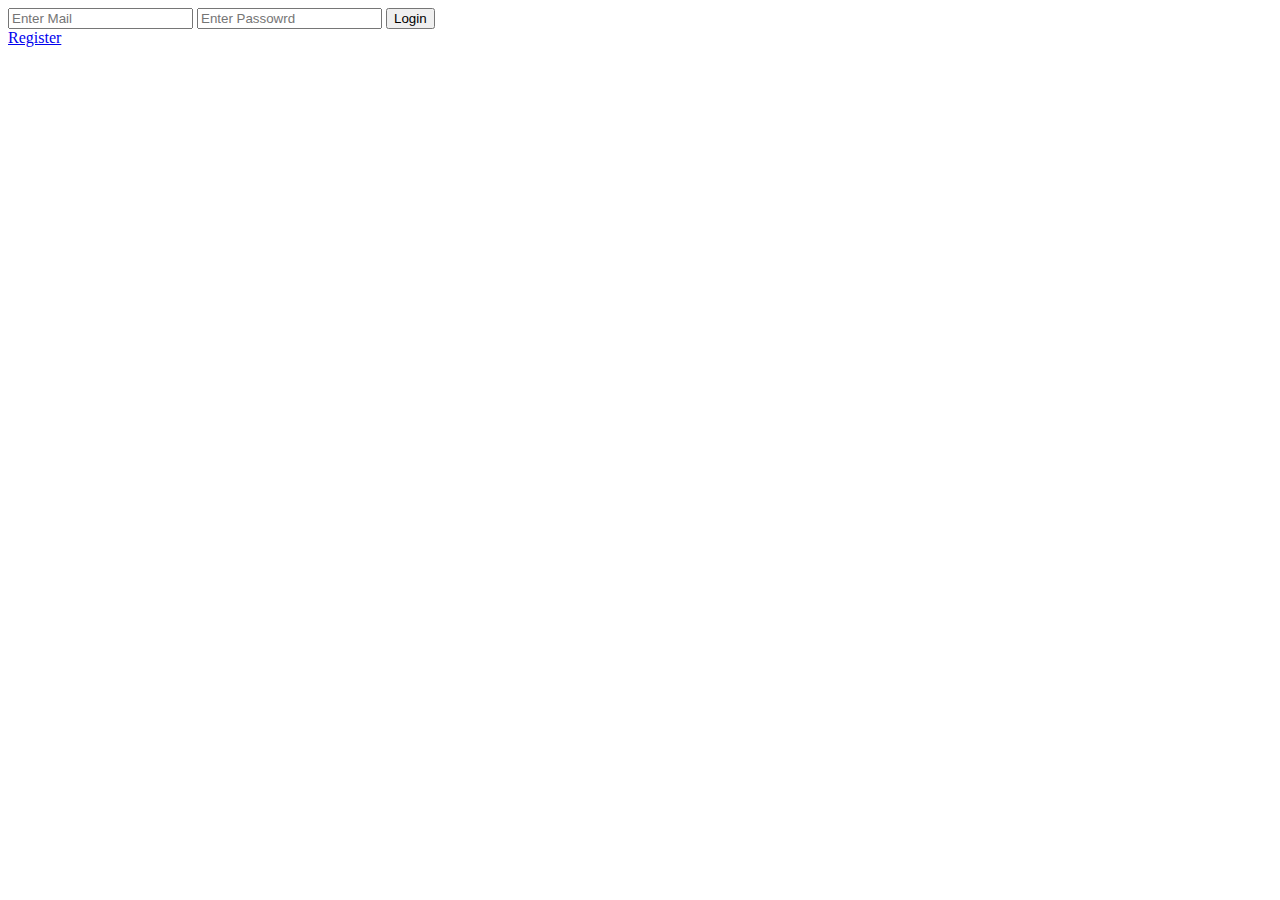
<file: login.html>
<!DOCTYPE html>
<html lang="en">
<head>
    <meta charset="UTF-8">
    <meta http-equiv="X-UA-Compatible" content="IE=edge">
    <meta name="viewport" content="width=device-width, initial-scale=1.0">
    <title>LogIn</title>
</head>
<body>
    <main>
        <section class="login">
             <form action="">
                <input type="text" placeholder="Enter Mail">
                <input type="text" placeholder="Enter Passowrd">
                <input type="submit" value="Login">
             </form>
             <a href="./register.html">Register</a>
        </section>
    </main>
</body>
</html>
</file>
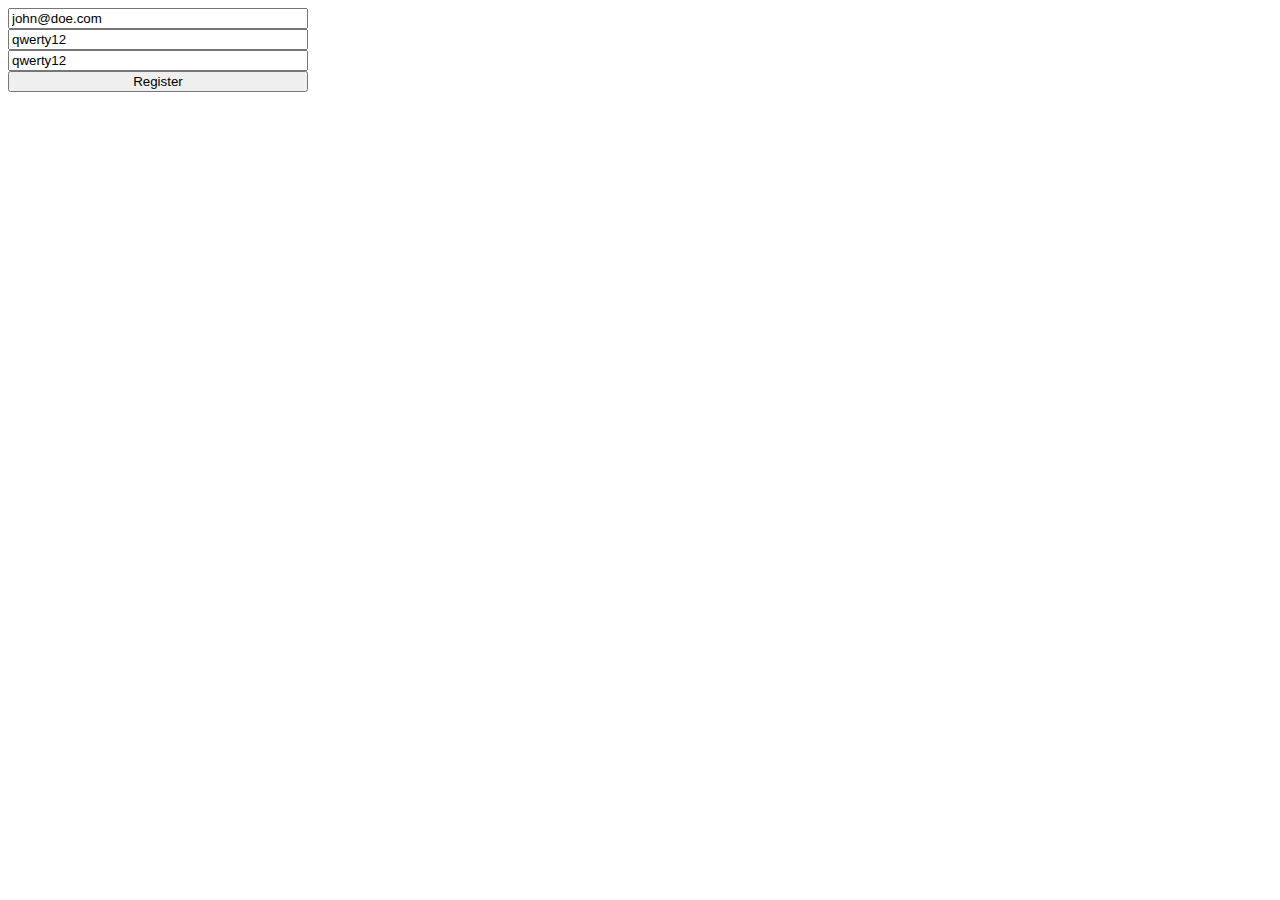
<file: register.html>
<!DOCTYPE html>
<html lang="en">
<head>
    <meta charset="UTF-8">
    <meta http-equiv="X-UA-Compatible" content="IE=edge">
    <meta name="viewport" content="width=device-width, initial-scale=1.0">
    <title>Register</title>
</head>
<body>
    <main>
        <section>
            <form id="reg_form" style="display: flex; flex-direction: column; width: 300px;" action="">
                <input value="john@doe.com" id="reg_email" type="text" placeholder="Enter Mail">
                <input value="qwerty12" id="reg_password" type="text" placeholder="Enter Passowrd">
                <input value="qwerty12" id="reg_conf_password" type="text" placeholder="Repeat Password">
                <input type="submit" value="Register">
             </form>
        </section>
    </main>
    <script src="./scripts/utils/register.js"></script>
</body>
</html>
</file>
